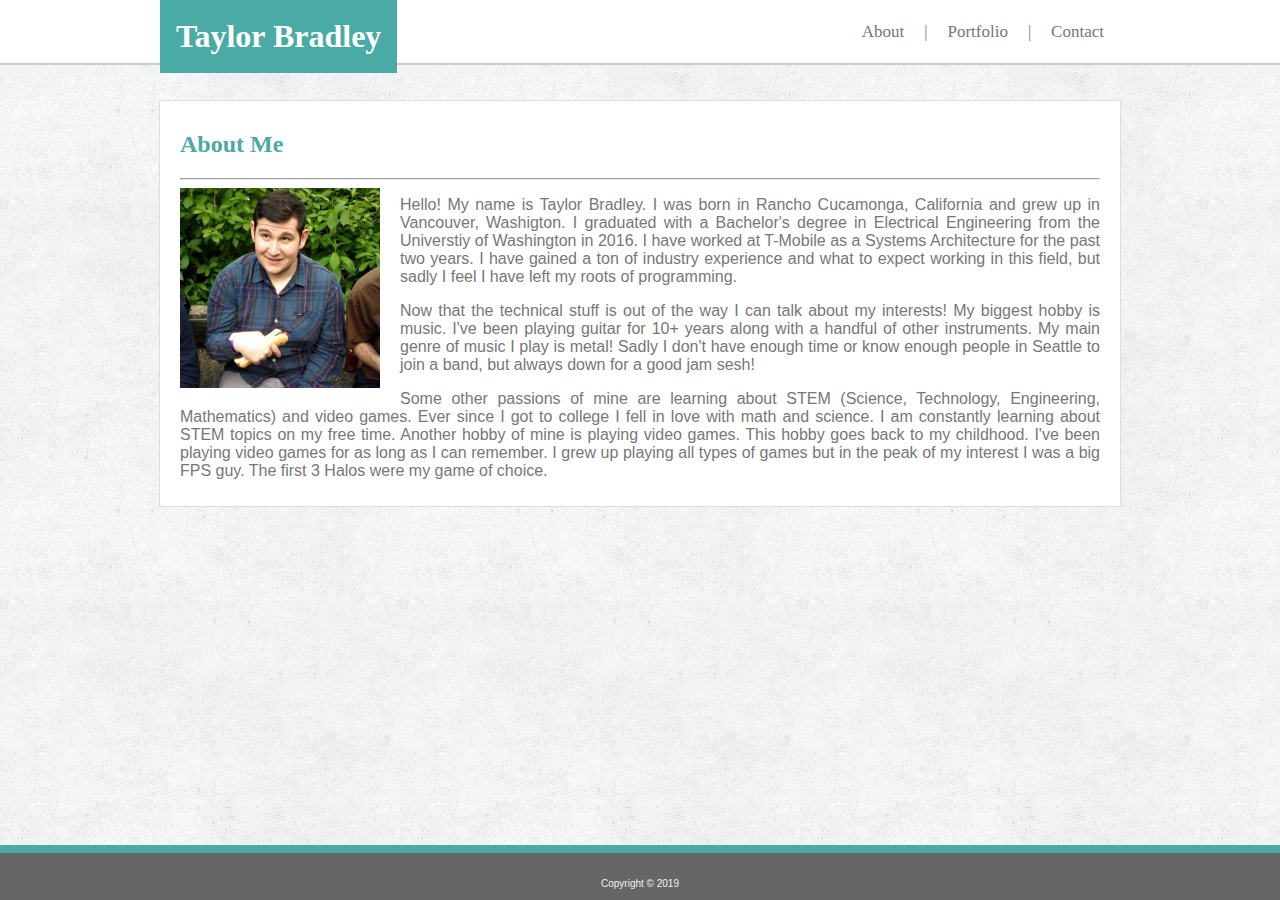
<file: index.html>
<!DOCTYPE html>
<html lang="en">
    
<head>
	<meta charset="UTF-8">
	<meta name="viewport" content="width=device-width, initial-scale=1.0">
	<title>Index Page</title>
	<link rel="stylesheet" href="assets/css/style.css">
</head>

<body>

	<!-- Header -->
	<header class="headerMargins">

		<!-- Navigation bar that contains Name and links -->
		<nav class="headerNav">
				
			<!-- Name part of header -->
			<h1 class="name">Taylor Bradley</h1>

			<!-- Navigation part of header -->
			<div class="topnav">
				<a class="links" href="index.html">About</a> | 
				<a href="portfolio.html">Portfolio</a> | 
				<a href="contact.html">Contact</a>	
			</div>
		</nav>
	</header>

	<div class="bodyMargins">

		<!-- 'About Me' section header -->
		<div>
			<h2 class="contentHeader">About Me</h2>
		</div>

		<!-- Line break -->
		<div>
			<hr>
		</div>
	
		<!-- Profile picture -->
		<div>
			<img class="meImg" src="assets/images/profile_pic.jpg" alt="Taylor's 	profile picture">
		</div>
	
		<!-- Content in the 'about me' section -->
		<div>
			<p class="wrappedP">Hello! My name is Taylor Bradley. I was born in Rancho Cucamonga, California and grew up in Vancouver, Washigton. I graduated with a Bachelor's degree in Electrical Engineering from the Universtiy of Washington in 2016. I have worked at T-Mobile as a Systems Architecture for the past two years. I have gained a ton of industry experience and what to expect working in this field, but sadly I feel I have left my roots of programming. </p>

			<p class="wrappedP">Now that the technical stuff is out of the way I can talk about my interests! My biggest hobby is music. I've been playing guitar for 10+ years along with a handful of other instruments. My main genre of music I play is metal! Sadly I don't have enough time or know enough people in Seattle to join a band, but always down for a good jam sesh!</p>

			<p class="wrappedP">Some other passions of mine are learning about STEM (Science, Technology, Engineering, Mathematics) and video games. Ever since I got to college I fell in love with math and science. I am constantly learning about STEM topics on my free time. Another hobby of mine is playing video games. This hobby goes back to my childhood. I've been playing video games for as long as I can remember. I grew up playing all types of games but in the peak of my interest I was a big FPS guy. The first 3 Halos were my game of choice.</p>
		</div>

	</div>

	<!-- Footer -->
	<footer>
		<div class="footerMargins">
			<p>Copyright &copy 2019</p>
		</div>
	</footer>


</body>
</file>
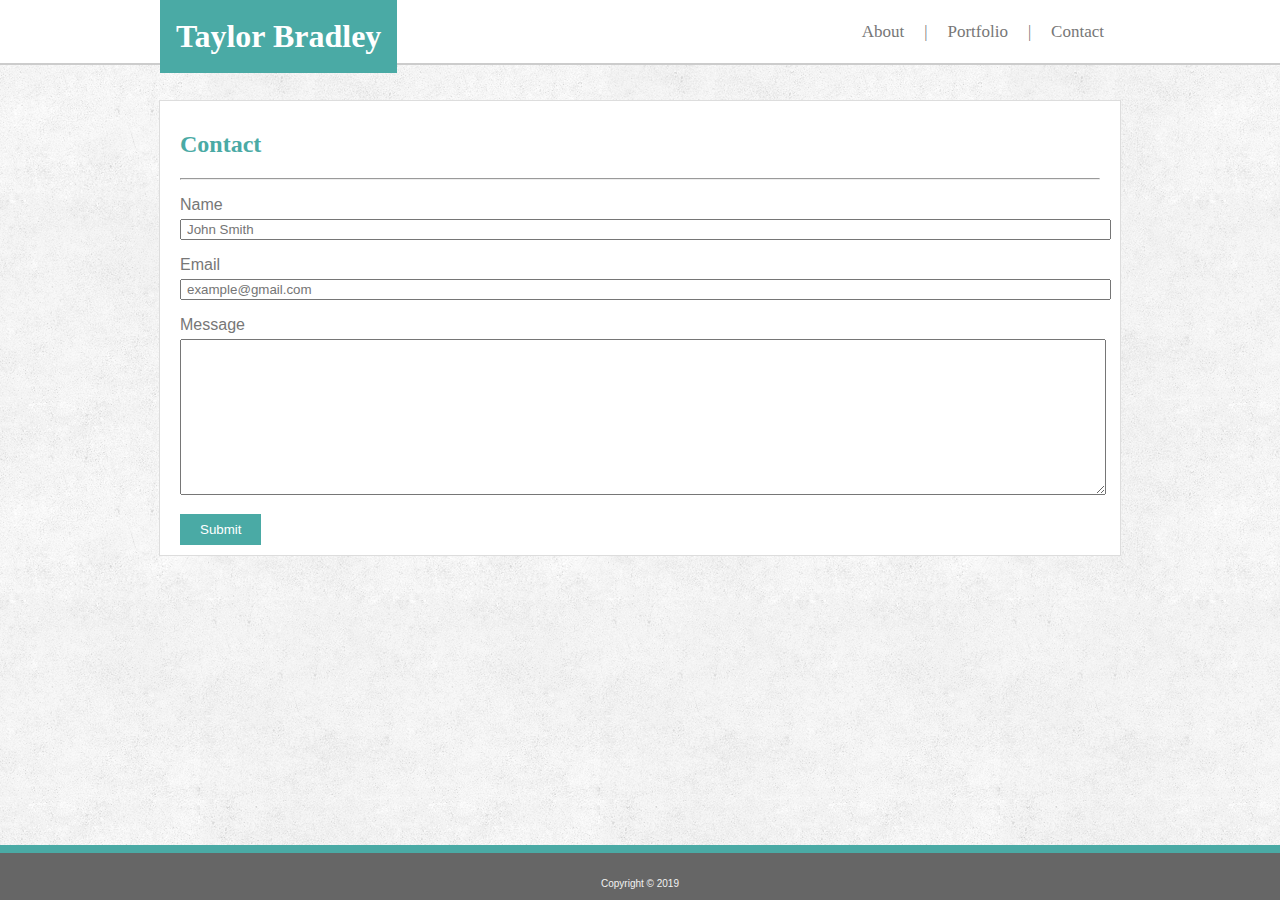
<file: contact.html>
<!DOCTYPE html>
<html lang="en">
    
<head>
    <meta charset="UTF-8">
    <meta name="viewport" content="width=device-width, initial-scale=1.0">
    <title>Contact Page</title>
    <link rel="stylesheet" href="assets/css/style.css">
</head>

<body>

    <!-- Header -->
	<header class="headerMargins">

        <!-- Navigation bar that contains Name and links -->
        <nav class="headerNav">
                        
            <!-- Name part of header -->
            <h1 class="name">Taylor Bradley</h1>
        
            <!-- Navigation part of header -->
            <div class="topnav">
                <a class="links" href="index.html">About</a> | 
                <a href="portfolio.html">Portfolio</a> | 
                <a href="contact.html">Contact</a>         
            </div>
        </nav>
    </header>

    <div class="bodyMargins">
    	<!-- 'About Me' section header -->
		<div>
			<h2 class="contentHeader">Contact</h2>
        </div>
        
        <hr>

        <form>
            <p class="labels">Name</p>
            <input class="exampleText" type="text" name="name" placeholder="John Smith">
            <br>
            <p class="labels">Email</p>
            <input class="exampleText" type="text" name="email" placeholder="example@gmail.com">
            <br>
            <p class="labels">Message</p>
            <textarea class="messageInput" type="text" name="message"></textarea>
            <br>
            <input class="submitButton" type="submit" value="Submit">
          </form>

    </div>


    <!-- Footer -->
	<footer>
         <div class="footerMargins">
            <p>Copyright &copy 2019</p>
        </div>
    </footer>
        
</body>
</file>
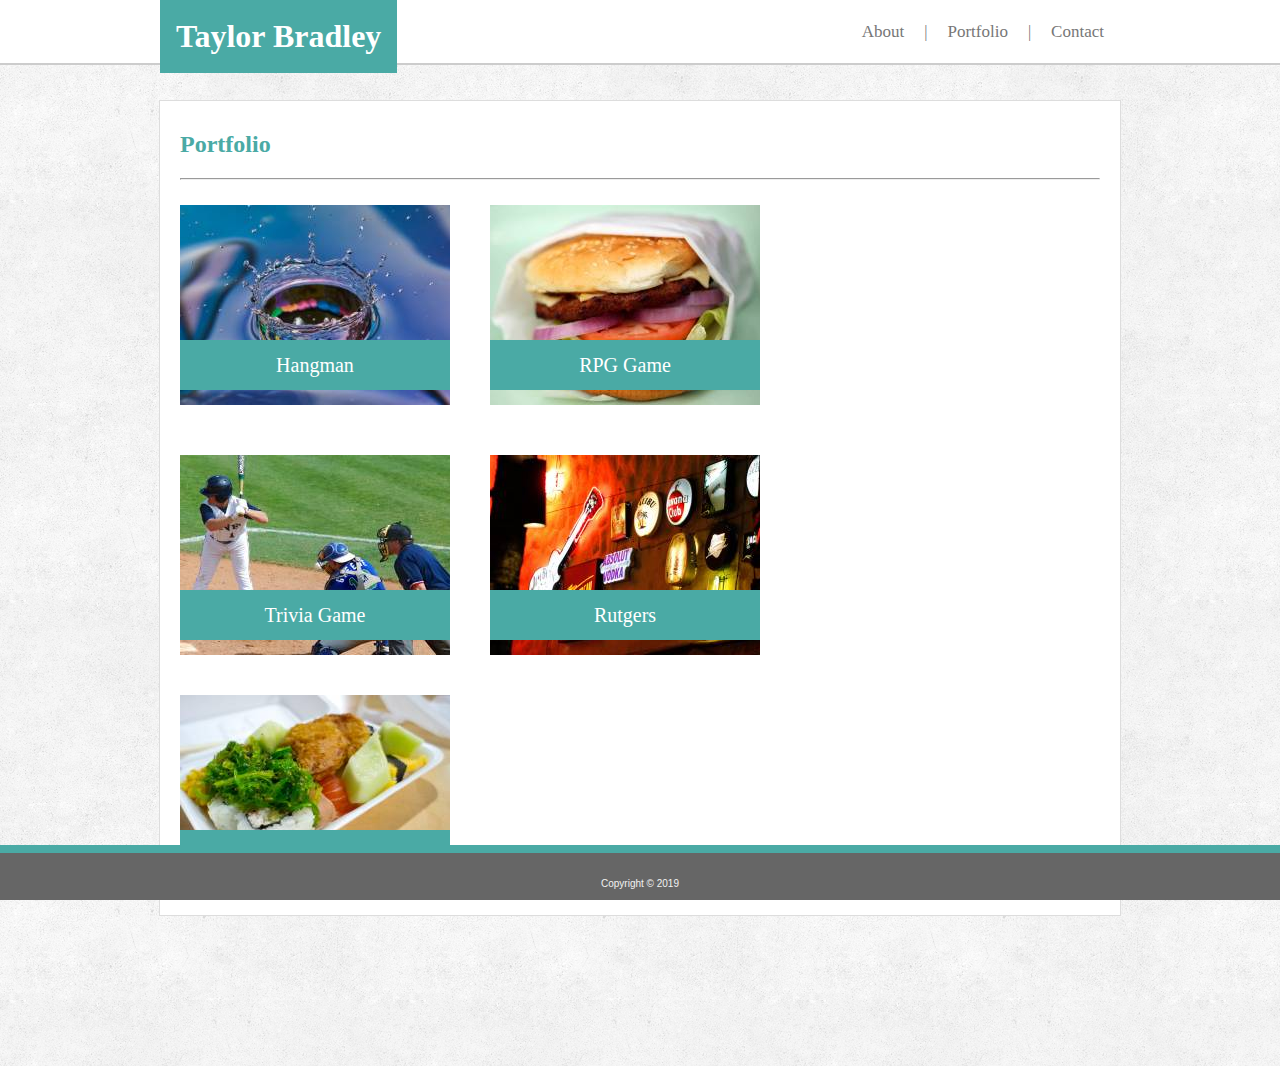
<file: portfolio.html>
<!DOCTYPE html>
<html lang="en">
    
<head>
    <meta charset="UTF-8">
    <meta name="viewport" content="width=device-width, initial-scale=1.0">
    <title>Portfolio Page</title>
    <link rel="stylesheet" href="assets/css/style.css">
</head>

<body>

    <!-- Header -->
	<header class="headerMargins">

        <!-- Navigation bar that contains Name and links -->
        <nav class="headerNav">
                    
            <!-- Name part of header -->
            <h1 class="name">Taylor Bradley</h1>
    
            <!-- Navigation part of header -->
            <div class="topnav">
                <a class="links" href="index.html">About</a> | 
                <a href="portfolio.html">Portfolio</a> | 
                <a href="contact.html">Contact</a>         
            </div>
        </nav>
    </header>

    <div class="bodyMargins">
        <!-- 'Portfolio' section header -->
        <div>
            <h2 class="contentHeader">Portfolio</h2>
        </div>
    
        <!-- Line break -->
        <div>
            <hr>
        </div>
    
        <!-- Pictures to portfolios -->
        <div class="bigBox">
            <div id="Hangman" class="picBox">
                <div class="picLabels">
                    <p>Hangman</p>
                </div>
            </div>

            <div id="RPG" class="picBox col2 smallRow2">
                <div class="picLabels">
                    <p>RPG Game</p>
                </div>
            </div>

            <div id="Trivia" class="picBox row2 smallRow3">
                <div class="picLabels">
                    <p>Trivia Game</p>
                </div>
            </div>

            <div id="Rutgers" class="picBox row2 col2 smallRow4">
                <div class="picLabels">
                    <p>Rutgers</p>
                </div>
            </div>

            <div id="Rock" class="picBox row3 smallRow5">
                <div class="picLabels">
                    <p>Rock Paper Scissors</p>
                </div>
            </div>
        </div>


    </div>

    <!-- Footer -->
	<footer>
        <div class="footerMargins">
            <p>Copyright &copy 2019</p>
        </div>
    </footer>
    
</body>
</file>
<file: assets/css/style.css>
/* CSS for Header/Body/Footer */

/* White bar at the top across the whole screen */
.headerMargins {
    background-color: #ffffff;
    border-bottom: 2px solid #cccccc;
    margin: auto;
    margin-bottom: 35px;
    width: 100%;
    height: 63px;
}

/* Box encapsulating 'name' and 'topnav' */
.headerNav {
    margin: auto;
    width: 960px;
    height: 63px;
    padding-right: 0px;
}

/* Box encapsulating 3 nav links */
.topnav {
    background-color: #ffffff;
    overflow: hidden;
    color: #777777;
    padding-right: 0px;
    float: right;
    font-family: Georgia, 'Times New Roman', Times, serif;
}

/* Style the links inside the navigation bar */
.topnav a {
    display: inline-block;
    text-align: left;
    padding: 22px 16px;
    text-decoration: none;
    font-size: 17px;
    color: #777777;
    margin: 0px;
    height: 19px;
}

/* Change the color of the links on hover */
.topnav a:hover {
    background-color: #4aaaa5;
    color: #ffffff;
}

/* Box encapsulating name */
.name {
    float: left;
    color: #ffffff;
    padding: 18px 16px;
    text-decoration: none;
    font-family: Georgia, 'Times New Roman', Times, serif;
    background-color: #4aaaa5;
    margin: 0px;
}

/* background image for entire body */
body {
    background-image: url("../images/subtle_grunge.png");
    margin: 0px;
}

/* Parameters for main body content */
.bodyMargins {
    margin: auto;
    padding: 10px 20px 10px 20px;
    background-color: #ffffff;
    border: 1px solid #dddddd;
    width: 920px;
    margin-bottom: 150px;
}

/* Parameters for Content Header */
.contentHeader {
    color: #4aaaa5;
    font-family: Georgia, 'Times New Roman', Times, serif;
}

/* Parameters for footer */
.footerMargins {
    position: fixed;
    left: 0;
    bottom: 0;
    width: 100%;
    background-color: #666666;
    color: #f2f2f2;
    text-align: center;
    font-family: 'Arial', 'Helvetica Neue', Helvetica, sans-serif;
    font-size: 10px;
    padding-top: 15px;
    padding-bottom: 1px;
    border-top: 8px solid #4aaaa5;
}

/*  ============================================== */

/* CSS for About Me body */

/* Parameters for image */
.meImg {
    float: left;
    margin: 0px 20px 20px 0px;
    width: 200px;
    height: 200px;
}

/* Parameters for paragraphs */
.wrappedP {
    text-align: justify;
    font-family: 'Arial', 'Helvetica Neue', Helvetica, sans-serif;
    color: #777777;
}


/*  ============================================== */

/* CSS for Portfolio body */

/* Big box encapsulating portfolio pictures */
.bigBox {
    position: relative;
    height: 700px;
    margin-top: 25px;
}

/* Box for picture */
.picBox {
    position: absolute;
    height: 200px;
    width: 270px;
}

.picLabels {
    height: 50px;
    width: 270px;
    background-color: #4aaaa5;
    color: #ffffff;
    font-size: 20px;
    line-height: 50px;
    margin-top: 135px;
    position: relative;
    text-align: center;
    padding: auto;
    font-family: 'Georgia', Times, Times New Roman, serif;
}

/* Grid for portfolio */
.row2 {
    top: 250px;

}

.row3 {
    top: 490px;

}

.col2 {
    left: 310px;

}

/* IDs for the background pictures of each portfolio item */
#Hangman {
    background-image: url("../images/PortfolioPic1.jpg");
}

#RPG {
    background-image: url("../images/PortfolioPic2.jpg");
}

#Trivia {
    background-image: url("../images/PortfolioPic3.jpg");
}

#Rutgers {
    background-image: url("../images/PorftolioPic4.jpg");
}

#Rock {
    background-image: url("../images/PortfolioPic5.jpg");
}

/* ============================================= */
/* CSS for Contact body */

/* Labels for fields */
.labels {
    margin-bottom: 5px;
    font-family: 'Arial', 'Helvetica Neue', Helvetica, sans-serif;
    color: #777777;
}

/* Parameters for message section input */
.messageInput {
    height: 150px;
    width: 920px;
}

/* Parameters for submit button */
.submitButton {
    margin-top: 15px;
    background-color: #4aaaa5;
    border: 0px;
    color: #ffffff;
    padding: 8px 20px;
}

/* Example text in fields */
.exampleText {
    color: #777777;
    width: 920px;
    padding-left: 5px;
}

    /* ========================================= */
                  /* Large Window Size */
    /* ========================================= */
@media screen and (max-width: 980px) {

    /* ========== Index Page ========== */
    .meImg {
        display: block;
        width: 50%;
        height: 50%;
    }

    .headerNav {
        width: 90%;
    }
    .bodyMargins {
        width: 80%;
    }

    .footerMargins {
        width: 100%;
    }

    /* ========== Portfolio Page ========== */
    .picBox {
        width: 45%;
        height: auto;
        background-size: cover;
    }
    .picLabels {
        width: 100%;
        height: auto;
    }

    .col2 {
        left: 400px;
    }

    /* ========== Contact Page ========== */
    .exampleText {
        width: 100%;
    }

    .messageInput {
        width: 100%;
    }
}

    /* ========================================= */
                  /* Medium Window Size */
    /* ========================================= */
@media screen and (max-width: 768px) {
    
    /* ========== Index Page ========== */
    .meImg {
        display: block;
        width: 50%;
        height: 50%;

    }

    .headerNav {
        width: 90%;
    }
    .bodyMargins {
        width: 80%;
    }

    .footerMargins {
        width: 100%;
    }

    /* ========== Portfolio Page ========== */
    .picBox {
        width: 45%;
        height: auto;
        background-size: cover;
    }
    .picLabels {
        width: 100%;
        height: auto;
    }

    .col2 {
        left: 310px;
    
    }

    /* ========== Contact Page ========== */
    .exampleText {
        width: 100%;
    }

    .messageInput {
        width: 100%;
    }
}

    /* ========================================= */
                  /* Small Window Size */
    /* ========================================= */
@media screen and (max-width: 640px) {

    /* ========== Header/Body/Footer ========== */
    .body {
        width: 100%;
    }
    .headerMargins {
        width: 100%;
    }
    .headerNav {
        background-color: #ffffff;
        margin-right: 0px;
        height: 126px;
        width: 100%;

    }

    /* ========== Index Page ========== */

    .name {
        width: 100%;
        text-align: center;
        padding-left: 0px;
        padding-right: 0px;
    }

    .topnav {
        width: 100%;
        margin-bottom: 25px;
        border-bottom: 2px solid #cccccc;
        text-align: center;

    }

    .bodyMargins {
        margin: auto;
        margin-top: 100px;
        margin-bottom: 150px;
        width: 90%;
    }

    .meImg {
        display: block;
        width: 100%;
        height: auto;
    }

    /* ========== Portfolio Page ========== */
    .bigBox {
        height: 1205px;
    }
    
    .picBox {
        width: 100%;
        height: auto;
        background-size: cover;
    }

    .picLabels {
        width: 100%;
        height: auto;
    }

    .smallRow2 {
        left: 0px;
        top: 250px;
    }

    .smallRow3 {
        left: 0px;
        top: 500px;
    }

    .smallRow4 {
        left: 0px;
        top: 750px;
    }

    .smallRow5 {
        left: 0px;
        top: 1000px;
    }

    /* ========== Portfolio Page ========== */

    .exampleText {
        width: 100%;
    }

    .messageInput {
        width: 100%;
    }

    
}
</file>
